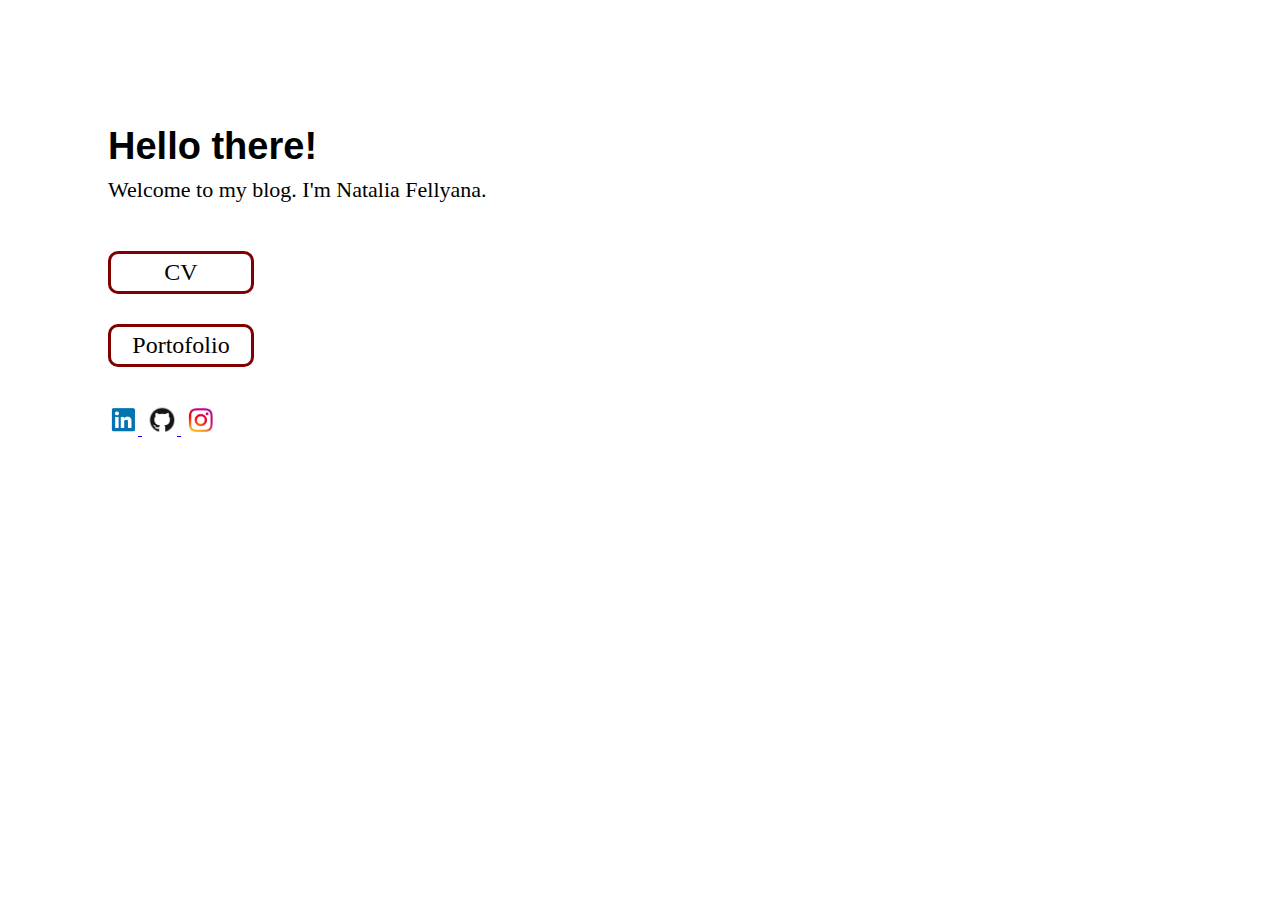
<file: index.html>
<!DOCTYPE html>
<html>
<head>
	<title>nataliafellyana</title>
	<link rel="stylesheet" type="text/css" href="style.css">
</head>
<body>
	<h1>Hello there!</h1>
	<h2>Welcome to my blog. I'm Natalia Fellyana.</h2>
	<br>
	<a href="cv.html" class="button no1">CV</a>
	<a href="porto.html" class="button no2">Portofolio</a>
	<br>

	<a href="https://www.linkedin.com/in/natalia-fellyana-15686b175/">
		<img class="logo linkedin" src="portfolio/logo linkedin.png" width="30" height="30">
	</a>

	<a href="https://github.com/nataliafellyana">
		<img class="logo github" src="portfolio/logo github.jpg" width="30" height="30">
	</a>

	<a href="https://www.instagram.com/nataliafellyana/">
		<img class="logo ig" src="portfolio/instagram logo.png" width="30" height="30">
	</a>
</body>
</html>
</file>
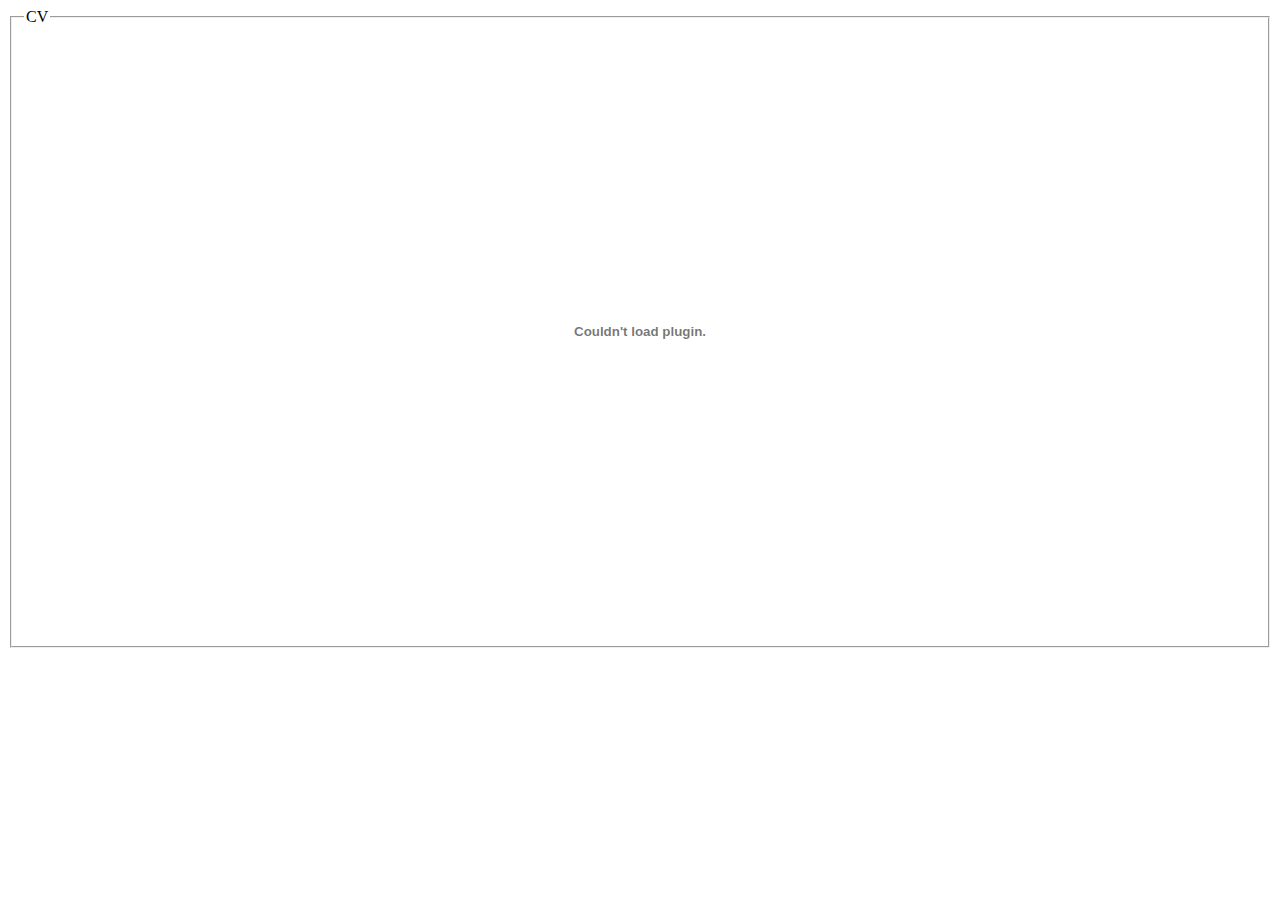
<file: cv.html>
<!DOCTYPE html>
<html>
<head>
	<title>CV</title>
</head>
<body>
	<fieldset>
	<legend>CV</legend>
		<embed src="portfolio/Natalia Fellyana Laurensia CV.pdf" width="100%" height="600"></embed>
	</fieldset>
</body>
</html>
</file>
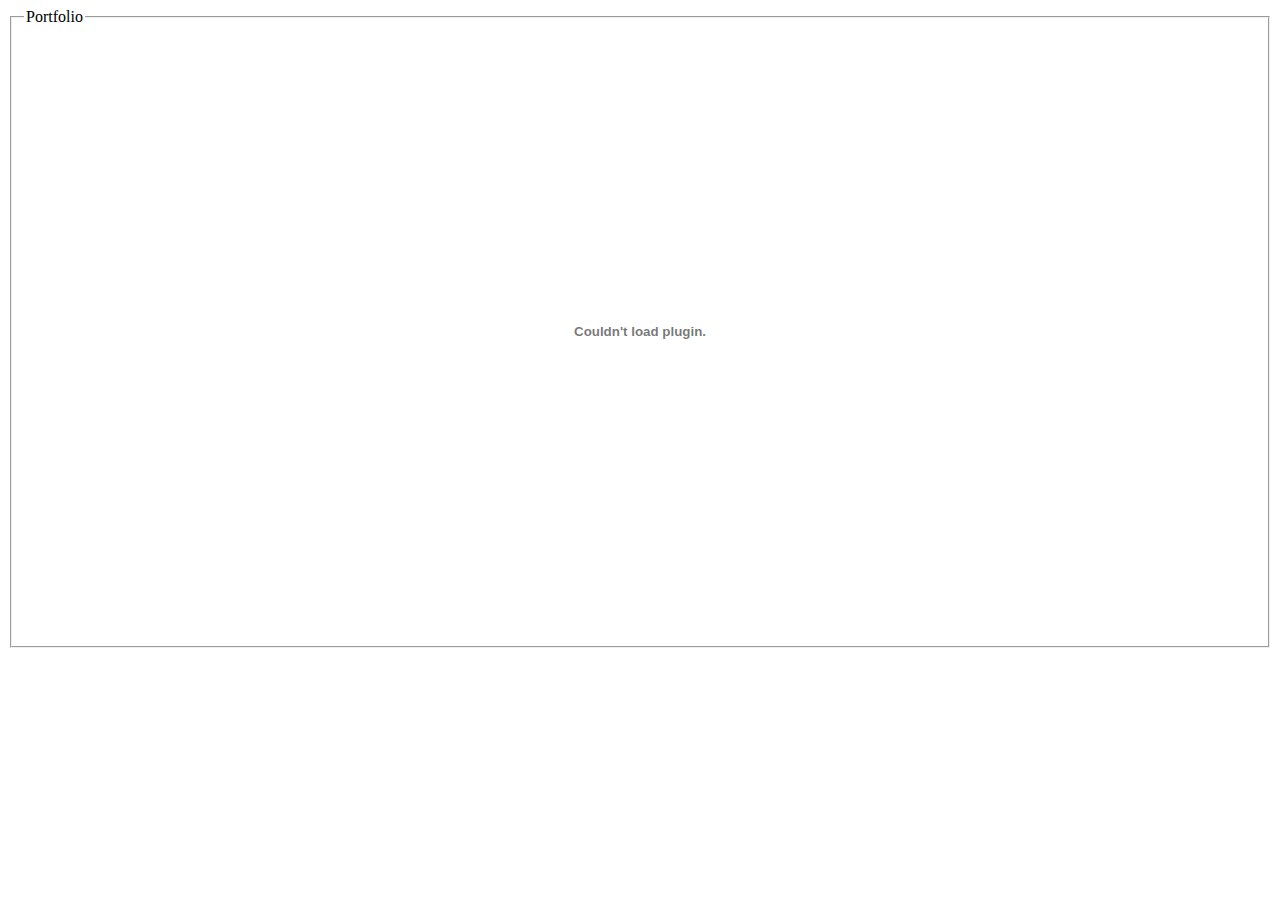
<file: porto.html>
<!DOCTYPE html>
<html>
<head>
	<title>Portofolio</title>
</head>
<body>
	<fieldset>
		<legend>Portfolio</legend>
		<embed src="portfolio/Portfolio.pdf" width="100%" height="600"></embed>
	</fieldset>
</body>
</html>
</file>
<file: style.css>
h1 {
	padding-left: 100px;
	padding-top: 100px;
	font-weight: bold;
	font-family: sans-serif;
	font-size: 38px;
	margin-bottom: -10px;
}

h2{
	padding-left: 100px;
	margin-bottom: 0px;
	font-weight: normal;
	font-size: 22px;
}

.logo{
	margin-top: -10px;
}

.linkedin{
	padding-left: 100px;
}

.github{
	padding-left: 5px;
}

.ig{
	padding-left: 5px;
}

.button{
	text-decoration: none;
	color: black;
	display: block;
	width: 100px;
	padding: 5px 20px;
	margin: 30px 100px;
	text-align: center;
	font-size: 24px;
	border-radius: 10px;
	border-style: solid;
	border-color: maroon;
}

.no1{
	background-color: white;
}

.no1:hover{
	color: white;
	background-color: maroon;
}

.no2{
	background-color: white;
}

.no2:hover{
	color: white;
	background-color: maroon;
}
</file>
